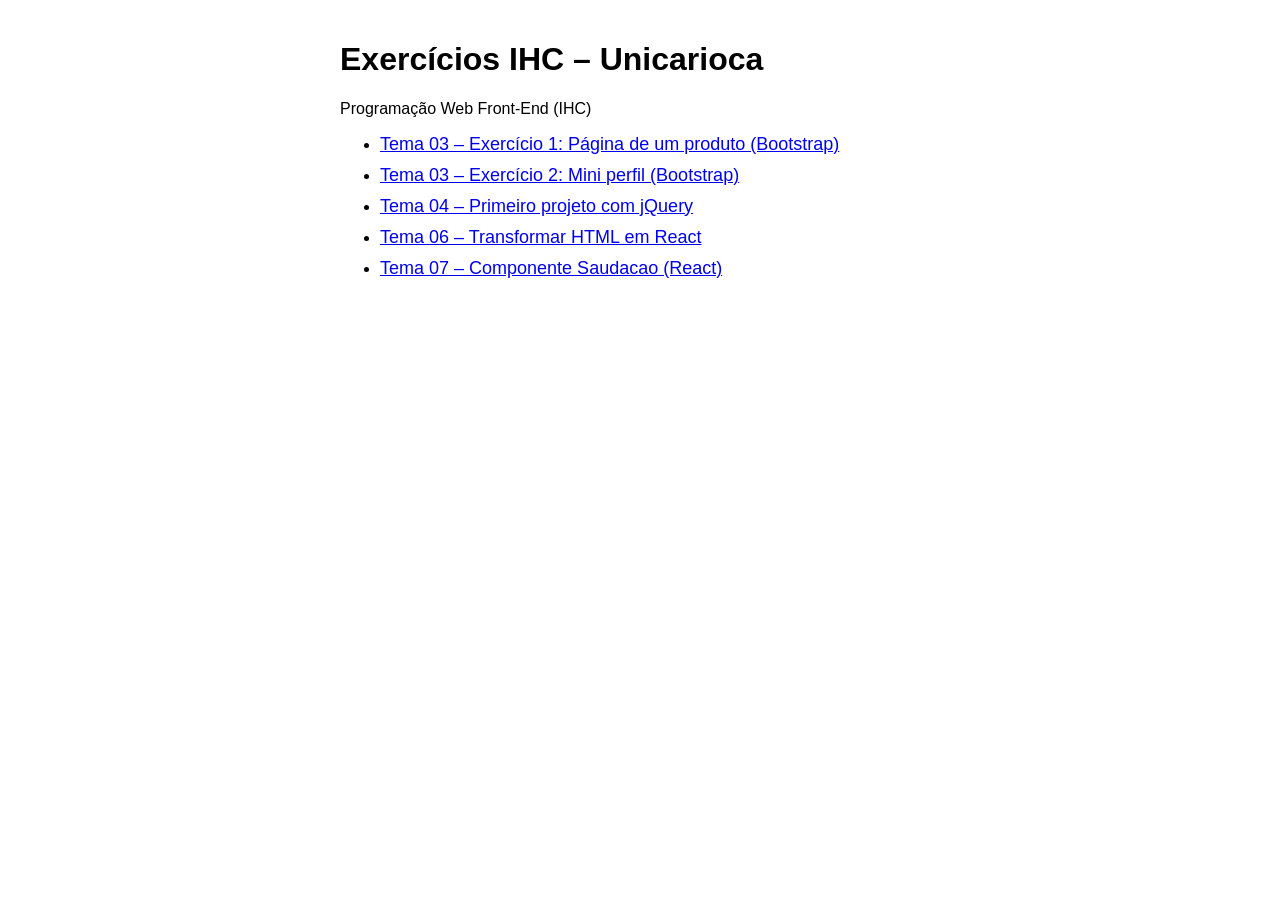
<file: ExerciciosIHCUnicarioca/index.html>
<!DOCTYPE html>
<html lang="pt-BR">
<head>
  <meta charset="UTF-8" />
  <meta name="viewport" content="width=device-width, initial-scale=1.0" />
  <title>Exercícios IHC - Unicarioca</title>
  <style>
    body { font-family: Arial, sans-serif; max-width: 600px; margin: auto; padding: 20px; }
    li { margin: 10px 0; }
    a { font-size: 18px; }
  </style>
</head>
<body>
  <h1>Exercícios IHC – Unicarioca</h1>
  <p>Programação Web Front-End (IHC)</p>
  <ul>
    <li><a href="tema03-exercicio1/index.html">Tema 03 – Exercício 1: Página de um produto (Bootstrap)</a></li>
    <li><a href="tema03-exercicio2/index.html">Tema 03 – Exercício 2: Mini perfil (Bootstrap)</a></li>
    <li><a href="tema04-exercicio1/index.html">Tema 04 – Primeiro projeto com jQuery</a></li>
    <li><a href="tema06-exercicio1/index.html">Tema 06 – Transformar HTML em React</a></li>
    <li><a href="tema07-exercicio1/index.html">Tema 07 – Componente Saudacao (React)</a></li>
  </ul>
</body>
</html>
</file>
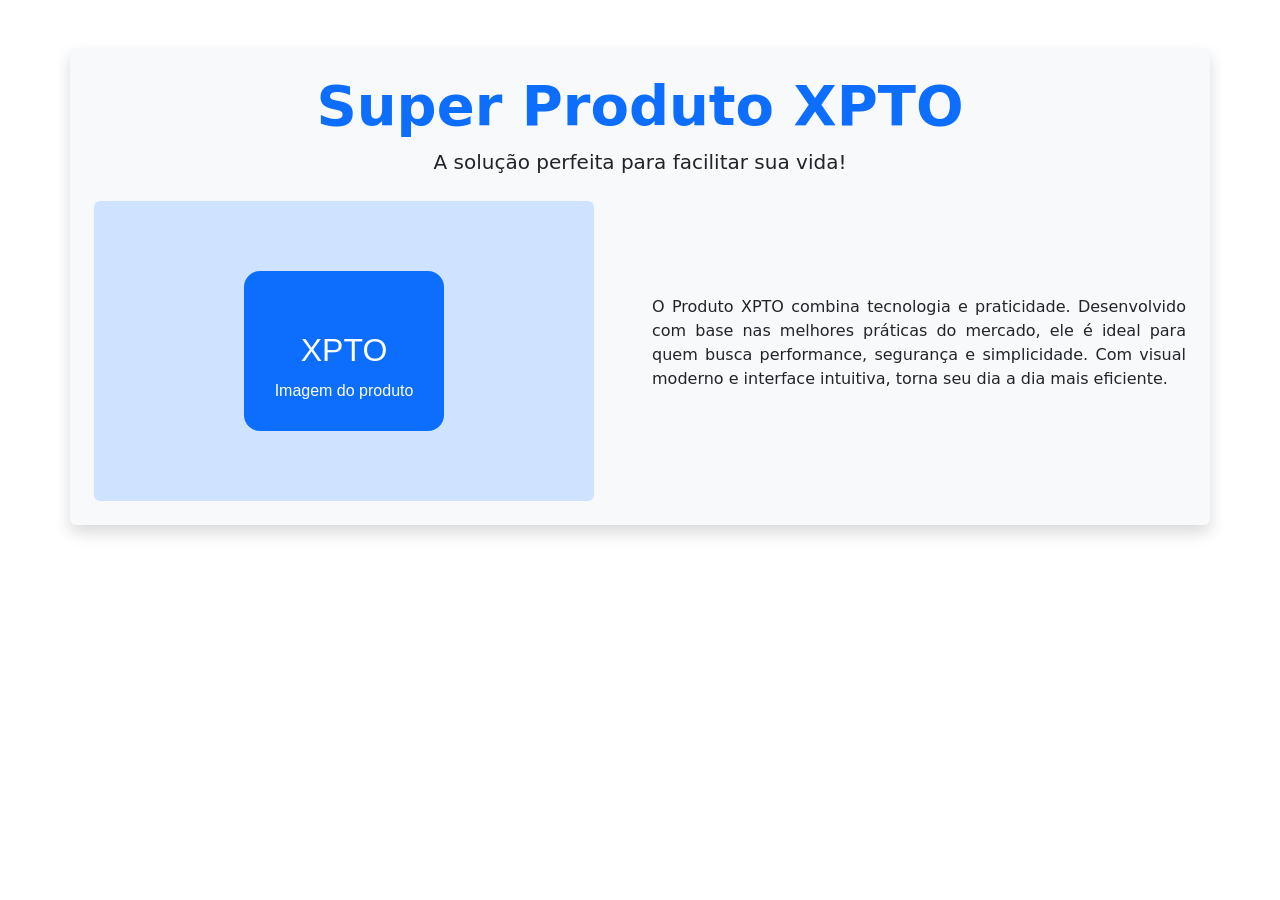
<file: ExerciciosIHCUnicarioca/tema03-exercicio1/index.html>
<!DOCTYPE html>
<html lang="pt-BR">
<head>
  <meta charset="UTF-8" />
  <meta name="viewport" content="width=device-width, initial-scale=1.0" />
  <title>Produto - Exercício 1</title>

  <!-- Bootstrap via CDN -->
  <link rel="stylesheet" href="https://cdn.jsdelivr.net/npm/bootstrap@5.3.0/dist/css/bootstrap.min.css" />

  <!-- Nosso CSS (depois do Bootstrap) -->
  <link rel="stylesheet" href="css/style.css" />
</head>
<body>

  <!-- Container com fundo claro e espaçamento -->
  <div class="container bg-light p-4 mt-5 rounded shadow">

    <!-- Título com destaque de cor e tamanho -->
    <h1 class="text-primary display-4 fw-bold text-center">Super Produto XPTO</h1>

    <!-- Subtítulo com destaque -->
    <p class="lead text-center mb-4">A solução perfeita para facilitar sua vida!</p>

    <!-- Linha com duas colunas: imagem e texto -->
    <div class="row align-items-center">

      <!-- Coluna da imagem -->
      <div class="col-md-6">
        <img src="img/produto.svg" class="img-fluid rounded" alt="Imagem do produto">
      </div>

      <!-- Coluna do texto -->
      <div class="col-md-6">
        <p class="texto-justificado mt-3 mt-md-0">
          O Produto XPTO combina tecnologia e praticidade. Desenvolvido com base
          nas melhores práticas do mercado, ele é ideal para quem busca performance,
          segurança e simplicidade. Com visual moderno e interface intuitiva, torna
          seu dia a dia mais eficiente.
        </p>
      </div>

    </div>
  </div>

  <!-- Nosso JavaScript -->
  <script src="js/script.js"></script>
</body>
</html>
</file>
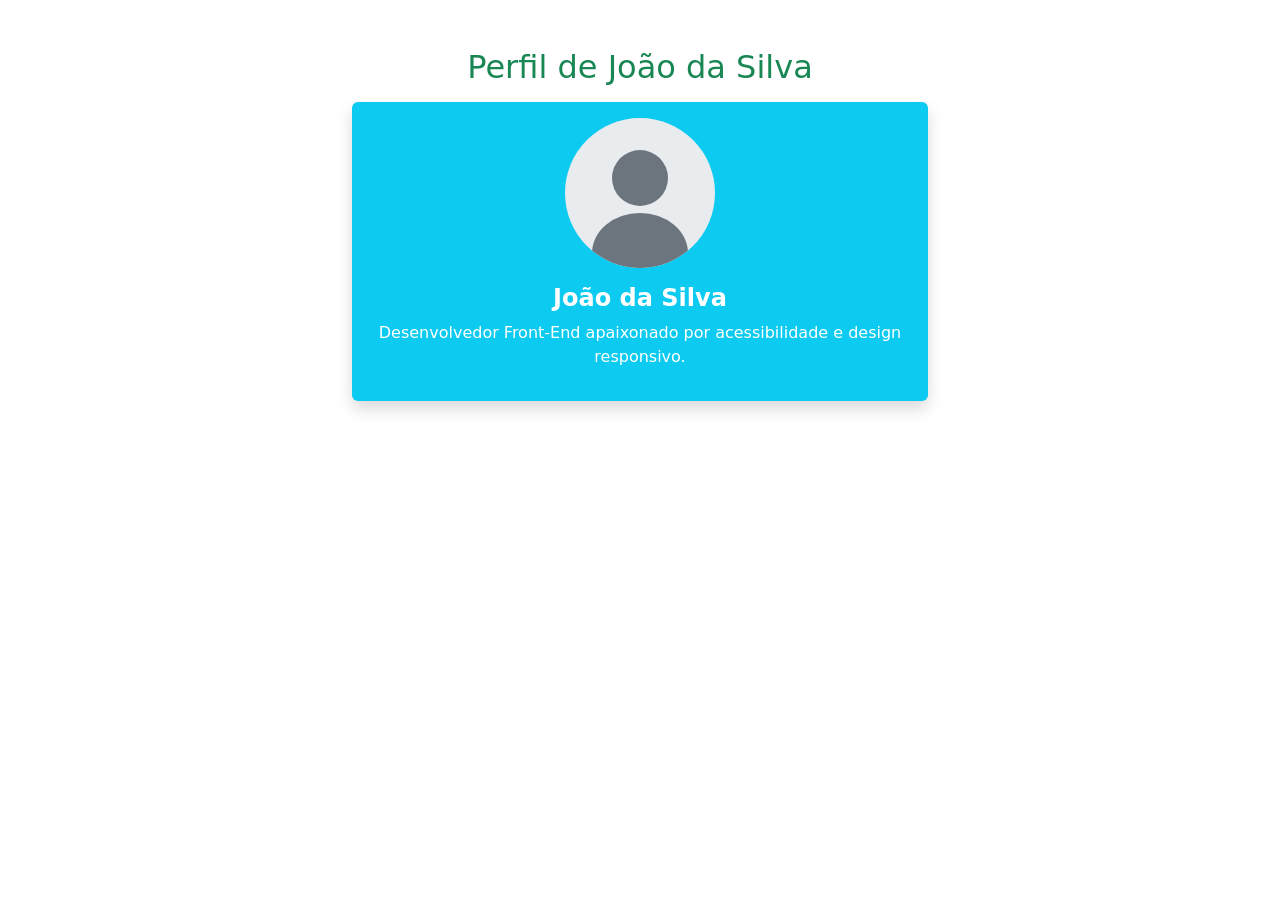
<file: ExerciciosIHCUnicarioca/tema03-exercicio2/index.html>
<!DOCTYPE html>
<html lang="pt-BR">
<head>
  <meta charset="UTF-8" />
  <meta name="viewport" content="width=device-width, initial-scale=1.0" />
  <title>Mini perfil - Exercício 2</title>

  <!-- Bootstrap via CDN -->
  <link rel="stylesheet" href="https://cdn.jsdelivr.net/npm/bootstrap@5.3.0/dist/css/bootstrap.min.css" />

  <!-- Nosso CSS (depois do Bootstrap) -->
  <link rel="stylesheet" href="css/style.css" />
</head>
<body>

  <!-- Container centralizado com largura máxima de 600px -->
  <div class="container mt-5 mx-auto container-perfil">

    <!-- Título com o nome fictício -->
    <h2 class="text-center text-success">Perfil de João da Silva</h2>

    <!-- Card de perfil -->
    <div class="bg-info text-white p-3 rounded shadow mt-3">
      <img src="img/foto.svg" class="img-fluid rounded-circle mx-auto d-block mb-3" alt="Foto de perfil">
      <h4 class="text-center fw-bold">João da Silva</h4>
      <p class="text-center">Desenvolvedor Front-End apaixonado por acessibilidade e design responsivo.</p>
    </div>

  </div>

  <!-- Nosso JavaScript -->
  <script src="js/script.js"></script>
</body>
</html>
</file>
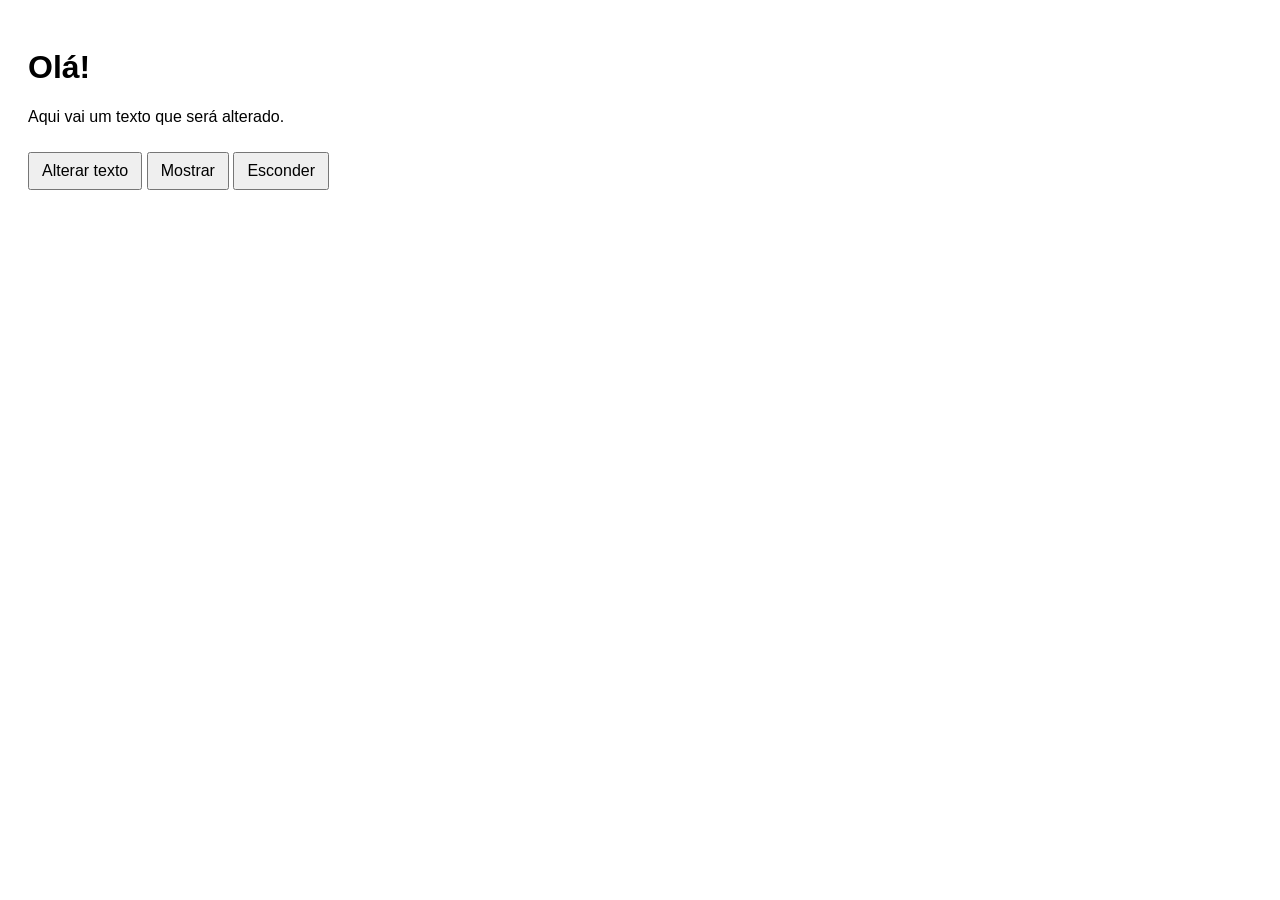
<file: ExerciciosIHCUnicarioca/tema04-exercicio1/index.html>
<!DOCTYPE html>
<html lang="pt-BR">
<head>
  <meta charset="UTF-8">
  <meta name="viewport" content="width=device-width, initial-scale=1.0">
  <title>Minha Página Simples</title>

  <!-- Nosso CSS (Etapa 5) -->
  <link rel="stylesheet" href="css/style.css">
</head>
<body>

  <h1>Olá!</h1>
  <p id="mensagem">Aqui vai um texto que será alterado.</p>
  <button id="botao-alterar">Alterar texto</button>

  <!-- Etapa 4: conteúdo escondido -->
  <p id="mensagem-secreta" style="display: none;">
    Eu sou um texto secreto!
  </p>
  <button id="mostrar">Mostrar</button>
  <button id="esconder">Esconder</button>

  <!-- Etapa 2: jQuery via CDN (1º) -->
  <script src="https://code.jquery.com/jquery-3.6.0.min.js"></script>

  <!-- Etapas 3 e 4: nosso código (2º, depois do jQuery) -->
  <script src="js/script.js"></script>
</body>
</html>
</file>
<file: ExerciciosIHCUnicarioca/tema03-exercicio2/css/style.css>
/* Largura máxima de 600px para o container do perfil.
   O mx-auto (no HTML) centraliza na tela. */
.container-perfil {
  max-width: 600px;
}
</file>
<file: ExerciciosIHCUnicarioca/tema04-exercicio1/css/style.css>
body {
  font-family: sans-serif;
  padding: 20px;
}

#mensagem-secreta {
  background: #f0f0f0;
  padding: 10px;
  border-radius: 5px;
  margin-top: 10px;
}

button {
  margin-top: 10px;
  padding: 8px 12px;
  font-size: 16px;
}
</file>
<file: ExerciciosIHCUnicarioca/tema03-exercicio1/css/style.css>
/* O Bootstrap 5 não tem a classe .text-justify,
   então criamos a nossa para justificar o texto. */
.texto-justificado {
  text-align: justify;
}
</file>
